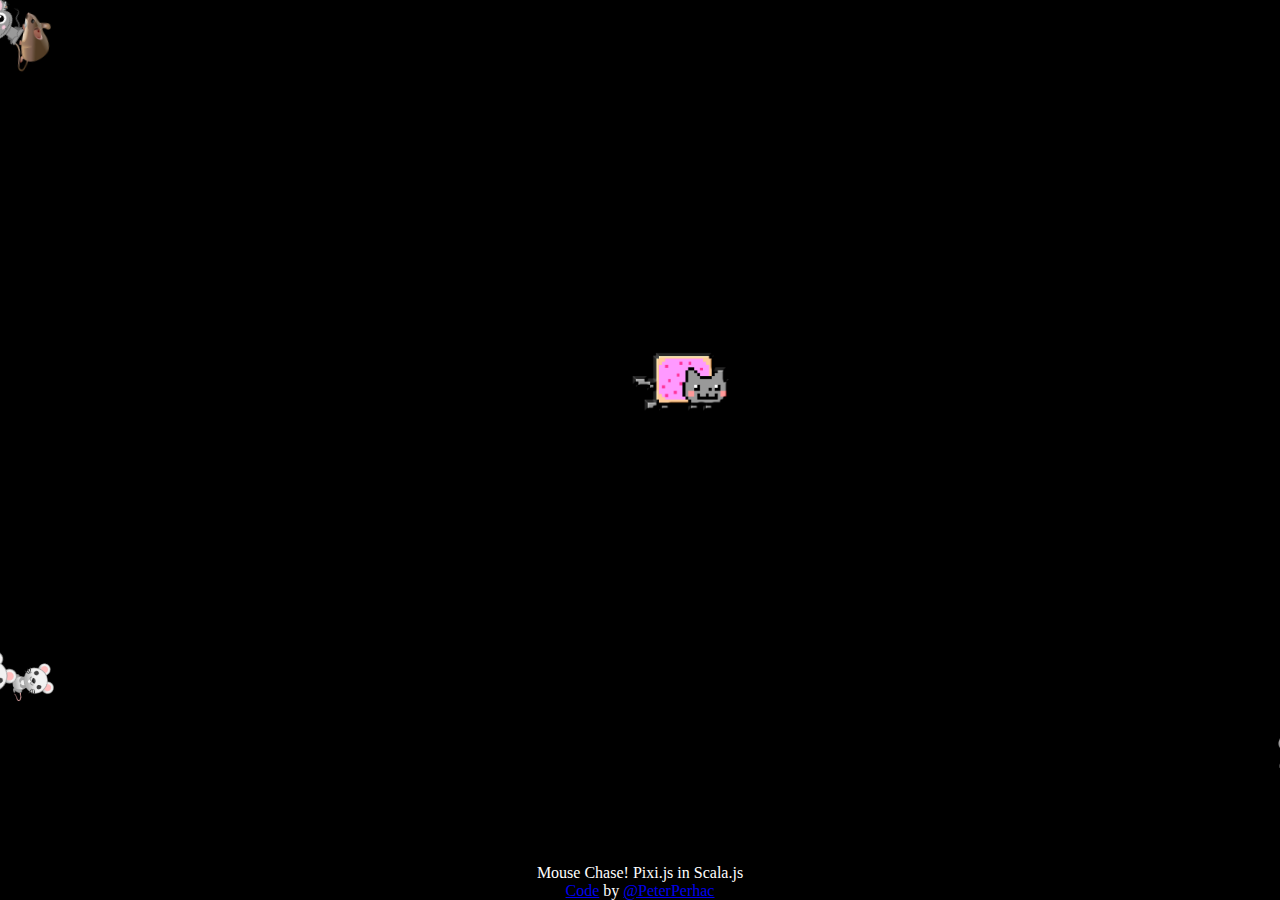
<file: game/index.html>
<!DOCTYPE html>
<html>
<head>
    <title>Mouse Chase!</title>
    <meta http-equiv="Content-Type" content="text/html; charset=UTF-8"/>
    <link rel="stylesheet" href="assets/css/style.css">
    <script type="text/javascript" src="assets/js/pixi.min.js"></script>
    <script type="text/javascript" src="mouse-chase-fastopt.js"></script>
</head>
<body style="margin: 0">

<div align="center">
    <canvas id="canvas" width="1366" height="768"></canvas>
</div>

<div class="footer">
    Mouse Chase! Pixi.js in Scala.js<br>
    <a href="https://github.com/PeterPerhac/mouse-chase">Code</a> by <a href="https://twitter.com/PeterPerhac">@PeterPerhac</a>
</div>

<script>
    (new com.perhac.games.mousechase.MouseChaseGame()).main(document.getElementById('canvas'));
</script>

</body>
</html>
</file>
<file: game/assets/css/style.css>
body {
    background-color: #000000;
}

canvas {
    display: block;
    background-color: #000000;
}

.footer {
    position: fixed;
    left: 0;
    bottom: 0;
    width: 100%;
    background-color: black;
    color: white;
    text-align: center;
}
</file>
